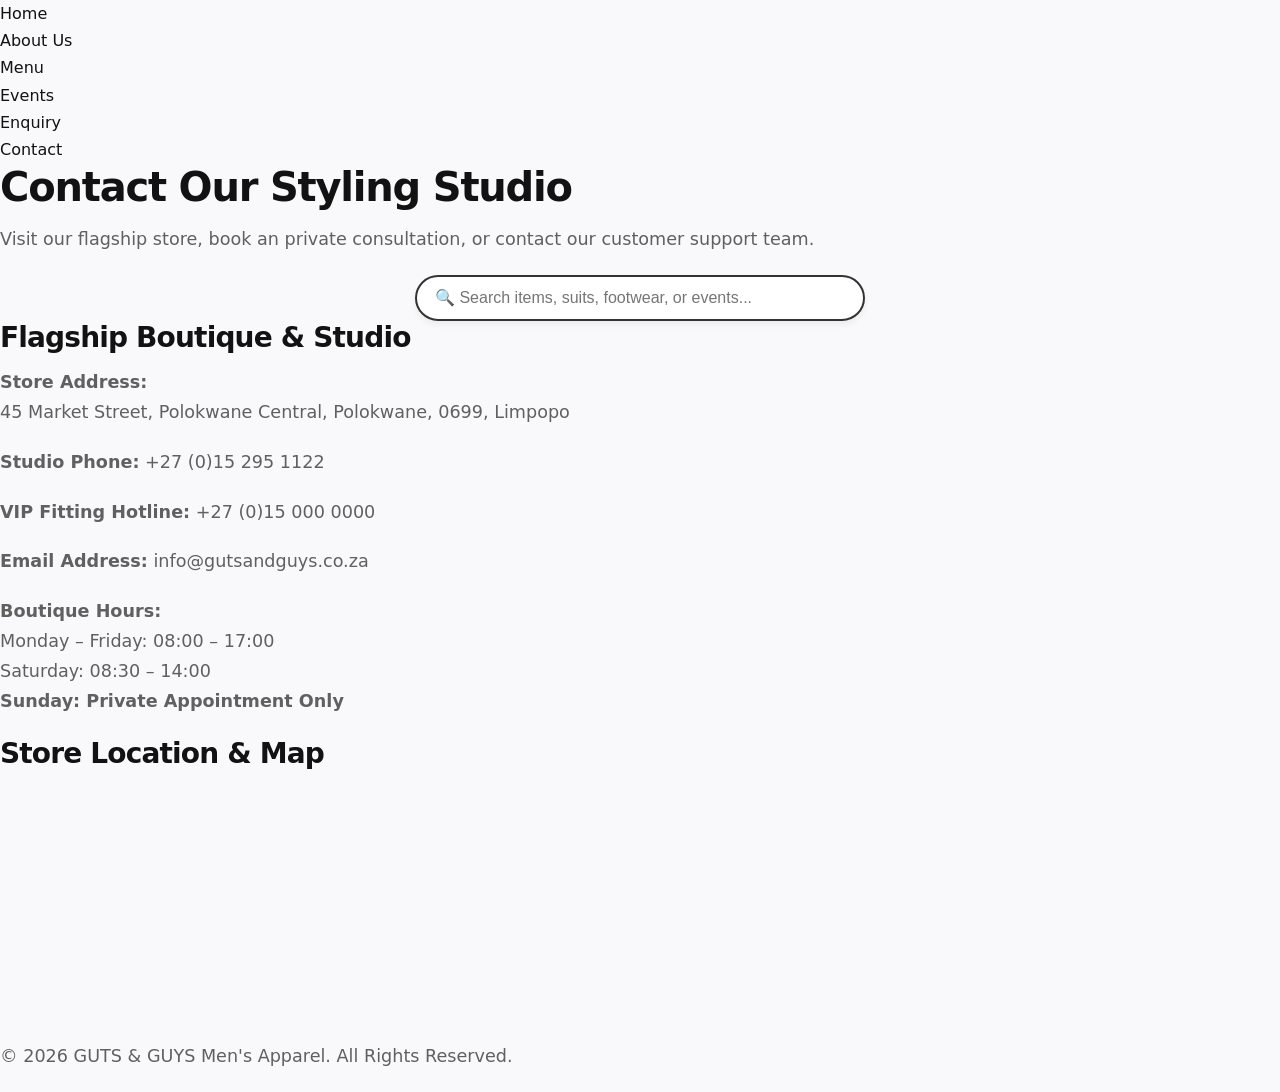
<file: pages/contact.html>
<!DOCTYPE html>
<html lang="en">
<head>
    <!-- Character encoding and mobile display setup -->
    <meta charset="UTF-8">
    <meta name="viewport" content="width=device-width, initial-scale=1.0">
    <title>GUTS & GUYS | Contact Us</title>
    <link rel="stylesheet" href="../miscellanous/style.css">
      <!-- Link your external JS file before </body> -->
    <script src="../js/js/main.js"></script>
    <script src="../js/js/map.js"></script>
    <script src="../js/js/contact.js"></script>
</head>
<body>

    <!-- Header Navigation Section -->
    <header>
        <nav>
            <ul>
                <li><a href="../index.html">Home</a></li>
                <li><a href="aboutus.html">About Us</a></li>
                <li><a href="menu.html">Menu</a></li>
                <li><a href="events.html">Events</a></li>
                <li><a href="enquiry.html">Enquiry</a></li>
                <li><a href="contact.html" class="active">Contact</a></li>
            </ul>
        </nav>
    </header>

    <main>
        <!-- Page Header -->
        <section class="page-title">
            <h2>Contact Our Styling Studio</h2>
            <p>Visit our flagship store, book an private consultation, or contact our customer support team.</p>
        </section>

        <!-- Contact Information Grid -->
        <section class="contact-details-grid">
            
            <!-- Direct Store Details -->
            <article class="contact-card">
                <h3>Flagship Boutique & Studio</h3>
                <p><strong>Store Address:</strong><br>45 Market Street, Polokwane Central, Polokwane, 0699, Limpopo</p>
                <p><strong>Studio Phone:</strong> +27 (0)15 295 1122</p>
                <p><strong>VIP Fitting Hotline:</strong> +27 (0)15 000 0000</p>
                <p><strong>Email Address:</strong> info@gutsandguys.co.za</p>
                <p><strong>Boutique Hours:</strong><br>Monday – Friday: 08:00 – 17:00<br>Saturday: 08:30 – 14:00<br><strong>Sunday: Private Appointment Only</strong></p>
            </article>

            <!-- Embedded Location Map -->
            <article class="map-card">
                <h3>Store Location & Map</h3>
                <iframe src="https://www.google.com/maps/embed?pb=!1m18!1m12!1m3!1d57923.36140510502!2d29.4216897930983!3d-23.90448208466826!2m3!1f0!2f0!3f0!3m2!1i1024!2i768!4f13.1!3m3!1m2!1s0x1ec6d82e1d7d0a21%3A0xa1939103e670d8a1!2sPolokwane!5e0!3m2!1sen!2sza!4v1710000000000!5m2!1sen!2sza" width="100%" height="250" style="border:0;" allowfullscreen="" loading="lazy"></iframe>
            </article>

        </section>
    </main>

    <!-- Global Footer -->
    <footer class="main-footer">
        <div class="footer-content">
            <p>&copy; 2026 GUTS & GUYS Men's Apparel. All Rights Reserved.</p>
        </div>
    </footer>

</body>
</html>
</file>
<file: miscellanous/style.css>
/* ==========================================================================
   1. GLOBAL RESET & BASE TOKENS (Design Tokens & CSS Reset)
   ========================================================================== */
*, *::before, *::after {
  box-sizing: border-box;
  margin: 0;
  padding: 0;
}

:root {
  /* Color Palette - Premium Editorial / Streetwear Aesthetic */
  --primary-color: #121212;
  --secondary-color: #d4af37; /* Warm Gold */
  --accent-color: #c93b2b;    /* Crimson Accent */
  --light-bg: #f9f9fb;
  --card-bg: #ffffff;
  --dark-text: #1a1a1a;
  --muted-text: #606060;
  --border-color: #e2e8f0;

  /* Elevation Shadows & Transitions */
  --shadow-sm: 0 2px 4px rgba(0,0,0,0.06);
  --shadow-md: 0 4px 12px rgba(0,0,0,0.1);
  --shadow-lg: 0 10px 25px rgba(0,0,0,0.15);
  --transition-smooth: all 0.3s cubic-bezier(0.25, 0.8, 0.25, 1);

  /* Harmonious Modular Typography Scale (Fluid Clamp) */
  --font-family-main: 'Inter', system-ui, -apple-system, sans-serif;
  --font-size-base: 100%; /* 16px default */
  --scale-h1: clamp(2.25rem, 5vw, 3.5rem);
  --scale-h2: clamp(1.75rem, 3.5vw, 2.5rem);
  --scale-h3: clamp(1.25rem, 2.5vw, 1.75rem);
  --scale-body: clamp(0.95rem, 1.5vw, 1.1rem);
}

html {
  font-size: var(--font-size-base);
  scroll-behavior: smooth;
}

body {
  font-family: var(--font-family-main);
  line-height: 1.7;
  color: var(--dark-text);
  background-color: var(--light-bg);
  display: flex;
  flex-direction: column;
  min-height: 100vh;
}

/* ==========================================================================
   2. TYPOGRAPHY & VISUAL DECORATION
   ========================================================================== */
h1, h2, h3, h4, h5, h6 {
  font-weight: 800;
  line-height: 1.2;
  letter-spacing: -0.03em;
  color: var(--primary-color);
  margin-bottom: 0.85rem;
}

h1 { font-size: var(--scale-h1); }
h2 { font-size: var(--scale-h2); }
h3 { font-size: var(--scale-h3); }

p {
  font-size: var(--scale-body);
  color: var(--muted-text);
  margin-bottom: 1.25rem;
}

a {
  color: var(--primary-color);
  text-decoration: none;
  transition: var(--transition-smooth);
}

/* Focus and State Micro-Interactions */
a:hover {
  color: var(--secondary-color);
}

a:focus-visible, button:focus-visible, input:focus-visible, textarea:focus-visible {
  outline: 3px solid var(--secondary-color);
  outline-offset: 3px;
}

/* Call To Action Buttons & Interactive States */
.btn {
  display: inline-block;
  padding: 0.85rem 1.85rem;
  font-size: 1rem;
  font-weight: 700;
  text-transform: uppercase;
  letter-spacing: 0.05em;
  border-radius: 4px;
  border: none;
  cursor: pointer;
  transition: var(--transition-smooth);
}

.btn-primary {
  background-color: var(--primary-color);
  color: var(--card-bg);
  box-shadow: var(--shadow-sm);
}

/* Interactive Pseudo-Classes: :hover, :focus, :active */
.btn-primary:hover {
  background-color: var(--secondary-color);
  color: var(--primary-color);
  box-shadow: var(--shadow-md);
  transform: translateY(-3px);
}

.btn-primary:active {
  transform: translateY(0);
  box-shadow: var(--shadow-sm);
}

/* ==========================================================================
   3. LAYOUT STRUCTURE (DESKTOP FIRST & GRID ARCHITECTURE)
   ========================================================================== */
.header-navigation {
  background-color: var(--card-bg);
  border-bottom: 1px solid var(--border-color);
  position: sticky;
  top: 0;
  z-index: 1000;
}

.nav-container {
  max-width: 1280px;
  margin: 0 auto;
  padding: 1.25rem 2rem;
  display: flex;
  justify-content: space-between;
  align-items: center;
}

.brand-logo {
  font-size: 1.75rem;
  font-weight: 900;
  letter-spacing: -0.04em;
  color: var(--primary-color);
}

.nav-list {
  display: flex;
  list-style: none;
  gap: 2.25rem;
}

.nav-item a {
  font-weight: 600;
  position: relative;
  padding: 0.5rem 0;
}

.nav-item a::after {
  content: '';
  position: absolute;
  width: 0%;
  height: 2px;
  bottom: 0;
  left: 0;
  background-color: var(--secondary-color);
  transition: var(--transition-smooth);
}

.nav-item a:hover::after {
  width: 100%;
}

.main-wrapper {
  flex: 1;
  max-width: 1280px;
  width: 100%;
  margin: 2.5rem auto;
  padding: 0 2rem;
}

/* Grid Layout for Cards, Portfolio, Events, Menu Items */
.grid-layout {
  display: grid;
  grid-template-columns: repeat(3, 1fr);
  gap: 2rem;
  margin: 2.5rem 0;
}

.card {
  background-color: var(--card-bg);
  border: 1px solid var(--border-color);
  border-radius: 8px;
  padding: 1.5rem;
  box-shadow: var(--shadow-sm);
  transition: var(--transition-smooth);
}

.card:hover {
  transform: translateY(-6px);
  box-shadow: var(--shadow-lg);
  border-color: var(--secondary-color);
}

/* Modern Responsive Image Media Rules */
.responsive-img {
  width: 100%;
  height: auto;
  object-fit: cover;
  border-radius: 6px;
  display: block;
}

.site-footer {
  background-color: var(--primary-color);
  color: var(--card-bg);
  padding: 3rem 2rem;
  margin-top: auto;
  text-align: center;
}

/* ==========================================================================
   4. RESPONSIVE DESIGN & MEDIA QUERIES (BREAKPOINTS)
   ========================================================================== */

/* Tablet Viewport Adjustments (Max-width: 992px) */
@media screen and (max-width: 992px) {
  .grid-layout {
    grid-template-columns: repeat(2, 1fr);
    gap: 1.5rem;
  }

  .nav-container {
    padding: 1rem 1.5rem;
  }

  .nav-list {
    gap: 1.25rem;
  }
}

/* Mobile Viewport Adjustments (Max-width: 600px) */
@media screen and (max-width: 600px) {
  .nav-container {
    flex-direction: column;
    align-items: flex-start;
    gap: 1.25rem;
  }

  .nav-list {
    flex-direction: column;
    width: 100%;
    gap: 0.75rem;
  }

  .nav-item {
    width: 100%;
  }

  .nav-item a {
    display: block;
    padding: 0.75rem 1rem;
    background-color: var(--light-bg);
    border-radius: 4px;
  }

  .grid-layout {
    grid-template-columns: 1fr; /* Switch multi-column to single-column */
  }

  .main-wrapper {
    padding: 0 1rem;
    margin: 1.5rem auto;
  }

  .btn {
    width: 100%; /* Accessible full-width touch targets */
    text-align: center;
  }
}
/* ==========================================================================
   5. ADVANCED FORM STYLING & ACCESSIBLE INPUTS
   ========================================================================== */
.form-container {
  background-color: var(--card-bg);
  border: 1px solid var(--border-color);
  border-radius: 8px;
  padding: 2.5rem;
  box-shadow: var(--shadow-md);
  max-width: 720px;
  margin: 2rem auto;
}

.form-group {
  display: flex;
  flex-direction: column;
  gap: 0.5rem;
  margin-bottom: 1.5rem;
}

.form-label {
  font-size: 0.9rem;
  font-weight: 700;
  color: var(--primary-color);
  text-transform: uppercase;
  letter-spacing: 0.05em;
}

.form-input,
.form-textarea,
.form-select {
  width: 100%;
  padding: 0.85rem 1rem;
  font-family: var(--font-family-main);
  font-size: 1rem;
  color: var(--dark-text);
  background-color: var(--light-bg);
  border: 1.5px solid var(--border-color);
  border-radius: 4px;
  transition: var(--transition-smooth);
}

.form-input:focus,
.form-textarea:focus,
.form-select:focus {
  border-color: var(--secondary-color);
  background-color: var(--card-bg);
  box-shadow: 0 0 0 4px rgba(212, 175, 55, 0.15);
  outline: none;
}

.form-textarea {
  min-height: 140px;
  resize: vertical;
}

/* Custom Checkbox & Radio Alignment */
.form-checkbox-group {
  display: flex;
  align-items: center;
  gap: 0.75rem;
  margin-bottom: 1rem;
}

.form-checkbox-group input[type="checkbox"] {
  width: 1.15rem;
  height: 1.15rem;
  accent-color: var(--secondary-color);
  cursor: pointer;
}

/* ==========================================================================
   6. HERO BANNER & PROMOTIONAL SECTIONS
   ========================================================================== */
.hero-banner {
  position: relative;
  background-color: var(--primary-color);
  color: var(--card-bg);
  padding: 5rem 2rem;
  border-radius: 12px;
  overflow: hidden;
  display: flex;
  flex-direction: column;
  justify-content: center;
  align-items: flex-start;
  margin-bottom: 3rem;
  box-shadow: var(--shadow-lg);
}

.hero-banner::before {
  content: '';
  position: absolute;
  top: 0;
  right: 0;
  bottom: 0;
  left: 0;
  background: linear-gradient(135deg, rgba(18, 18, 18, 0.9) 0%, rgba(18, 18, 18, 0.4) 100%);
  z-index: 1;
}

.hero-content {
  position: relative;
  z-index: 2;
  max-width: 650px;
}

.hero-content h1 {
  color: #ffffff;
  margin-bottom: 1rem;
}

.hero-content p {
  color: #d1d5db;
  font-size: clamp(1.05rem, 2vw, 1.25rem);
  margin-bottom: 2rem;
}

/* Badge Component */
.badge {
  display: inline-block;
  padding: 0.35rem 0.85rem;
  font-size: 0.75rem;
  font-weight: 800;
  text-transform: uppercase;
  letter-spacing: 0.08em;
  border-radius: 50px;
  background-color: var(--secondary-color);
  color: var(--primary-color);
  margin-bottom: 1rem;
}

/* ==========================================================================
   7. KEYFRAME ANIMATIONS & DECORATIVE COMPONENTS
   ========================================================================== */
@keyframes fadeInUp {
  from {
    opacity: 0;
    transform: translateY(20px);
  }
  to {
    opacity: 1;
    transform: translateY(0);
  }
}

.animate-fade-in {
  animation: fadeInUp 0.6s ease-out forwards;
}

/* Skeleton Loader State for Async Content */
.skeleton {
  background: linear-gradient(90deg, #f0f0f0 25%, #e0e0e0 50%, #f0f0f0 75%);
  background-size: 200% 100%;
  animation: skeleton-loading 1.5s infinite;
  border-radius: 4px;
}

@keyframes skeleton-loading {
  0% { background-position: 200% 0; }
  100% { background-position: -200% 0; }
}

/* Custom Scrollbar Styling */
::-webkit-scrollbar {
  width: 10px;
}

::-webkit-scrollbar-track {
  background: var(--light-bg);
}

::-webkit-scrollbar-thumb {
  background: #c1c1c1;
  border-radius: 5px;
}

::-webkit-scrollbar-thumb:hover {
  background: var(--secondary-color);
}

/* ==========================================================================
   8. DARK PREFERENCE OVERRIDES (SYSTEM COLOR SCHEME DETECT)
   ========================================================================== */
@media (prefers-color-scheme: dark) {
  :root {
    --primary-color: #f9f9fb;
    --secondary-color: #e5c158;
    --light-bg: #121212;
    --card-bg: #1e1e1e;
    --dark-text: #f0f0f0;
    --muted-text: #a0a0a0;
    --border-color: #2e2e2e;
  }

  .header-navigation {
    background-color: #1a1a1a;
  }

  .btn-primary {
    background-color: var(--secondary-color);
    color: #121212;
  }

  .btn-primary:hover {
    background-color: #ffffff;
    color: #121212;
  }
}

/* ==========================================================================
   9. UTILITY CLASSES (LAYOUT & SPACING HELPERS)
   ========================================================================== */
.text-center { text-align: center; }
.text-right { text-align: right; }
.mb-1 { margin-bottom: 0.5rem; }
.mb-2 { margin-bottom: 1rem; }
.mb-3 { margin-bottom: 1.5rem; }
.mb-4 { margin-bottom: 2rem; }
.hidden { display: none !important; }
</file>
